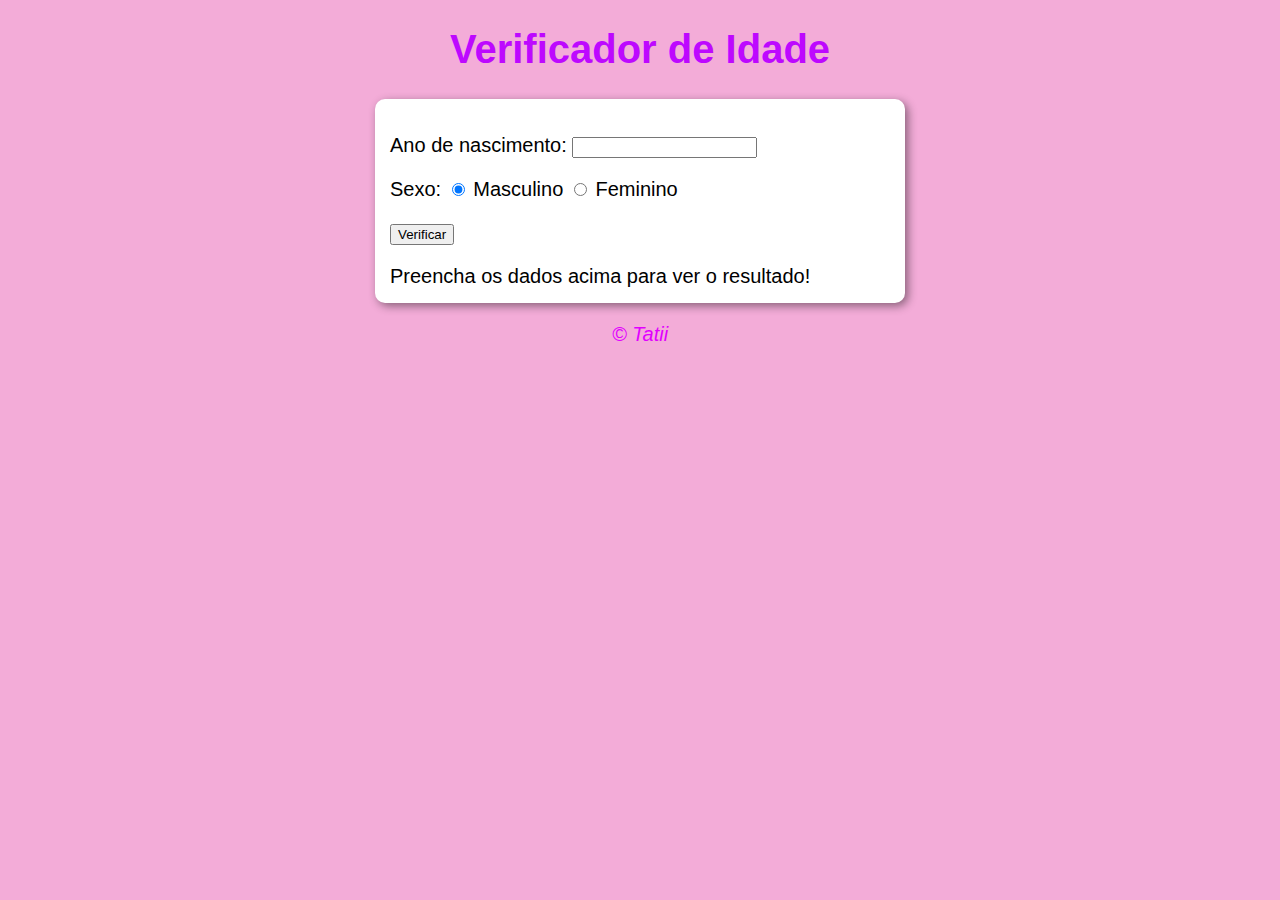
<file: index.html>
<!DOCTYPE html>
<html lang="pt-BR">
<head>
    <meta charset="UTF-8">
    <meta name="viewport" content="width=device-width, initial-scale=1.0">
    <title>Verificador de Idade</title>
    <link rel="stylesheet" href="style.css">
</head>
<body>

    <header>
        <h1>Verificador de Idade</h1>
    </header>

    <section>
        <div>
            <p>Ano de nascimento:
                <input type="number" name="textano" id="txtano" min="0">
            </p>
            <p>Sexo:
                <input type="radio" name="radsex" id="masc" checked>
                <label for="masc">Masculino</label>
                <input type="radio" name="radsex" id="fem">
                <label for="fem">Feminino</label>
            </p>
            <p>
                <input type="button" value="Verificar" onclick="verificar()">
            </p>
            
        </div>

        <div id="res">
           Preencha os dados acima para ver o resultado!
        </div>

    </section>

    <footer>
        <p>&copy; Tatii</p>
    </footer>
    <script src="script.js"></script>
    
</body>
</html>
</file>
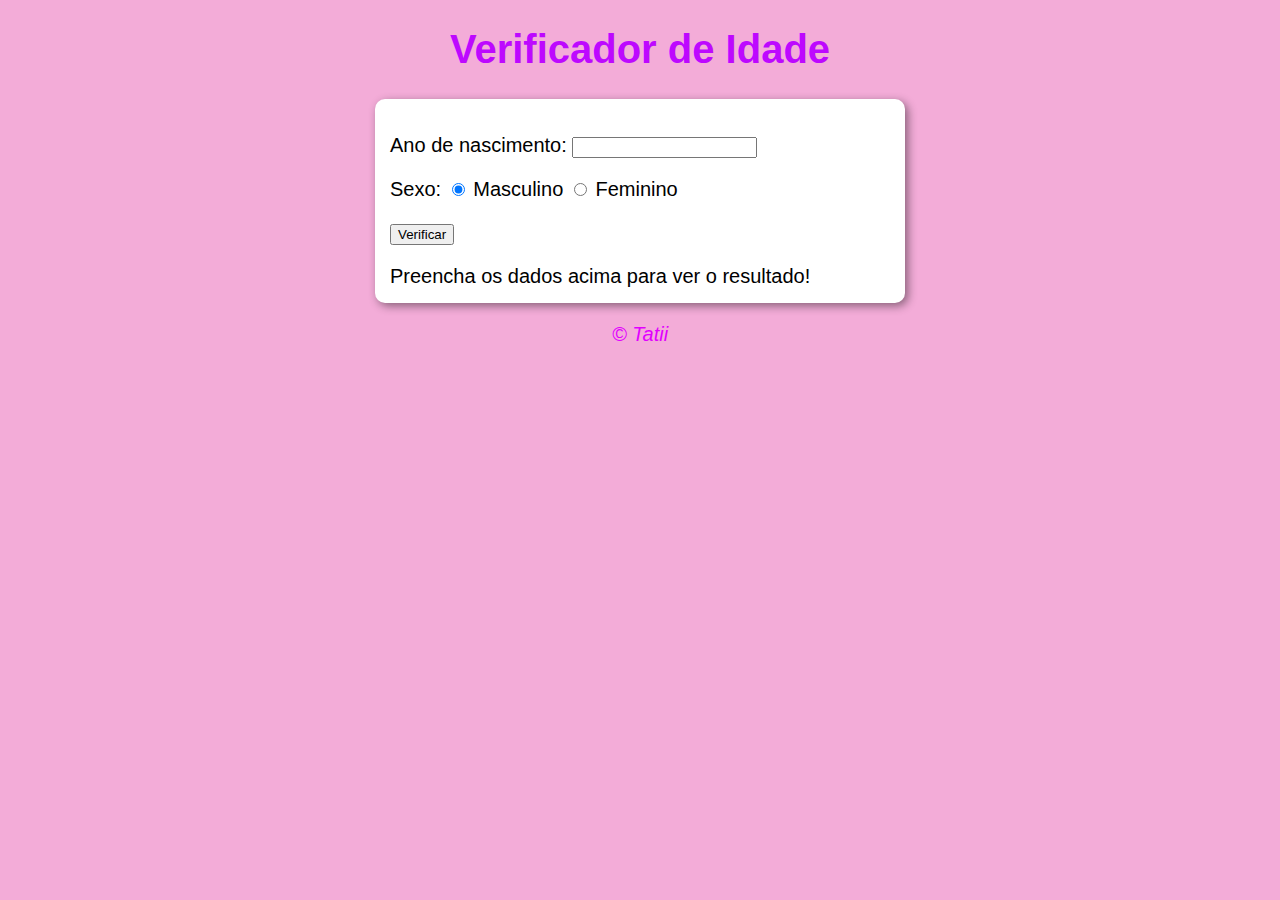
<file: modelo.html>
<!DOCTYPE html>
<html lang="pt-BR">
<head>
    <meta charset="UTF-8">
    <meta name="viewport" content="width=device-width, initial-scale=1.0">
    <title>Verificador de Idade</title>
    <link rel="stylesheet" href="estilo.css">
</head>
<body>

    <header>
        <h1>Verificador de Idade</h1>
    </header>

    <section>
        <div>
            <p>Ano de nascimento:
                <input type="number" name="textano" id="txtano" min="0">
            </p>
            <p>Sexo:
                <input type="radio" name="radsex" id="masc" checked>
                <label for="masc">Masculino</label>
                <input type="radio" name="radsex" id="fem">
                <label for="fem">Feminino</label>
            </p>
            <p>
                <input type="button" value="Verificar" onclick="verificar()">
            </p>
            
        </div>

        <div id="res">
           Preencha os dados acima para ver o resultado!
        </div>

    </section>

    <footer>
        <p>&copy; Tatii</p>
    </footer>
    <script src="script.js"></script>
    
</body>
</html>
</file>
<file: style.css>
body {
    background-color: rgb(243, 172, 216);
    font: normal 15pt Arial;

}

header {
    color: rgb(189, 8, 255);
    text-align: center;
}

section {
    background-color: white;
    border-radius: 10px;
    padding: 15px;
    width: 500px;
    margin: auto;
    box-shadow: 3px 3px 10px rgba(0, 0, 0, 0.444);

}

footer {
    color: rgb(225, 0, 255);
    text-align: center;
    font-style: italic;
}
</file>
<file: estilo.css>
body {
    background-color: rgb(243, 172, 216);
    font: normal 15pt Arial;

}

header {
    color: rgb(189, 8, 255);
    text-align: center;
}

section {
    background-color: white;
    border-radius: 10px;
    padding: 15px;
    width: 500px;
    margin: auto;
    box-shadow: 3px 3px 10px rgba(0, 0, 0, 0.444);

}

footer {
    color: rgb(225, 0, 255);
    text-align: center;
    font-style: italic;
}
</file>
